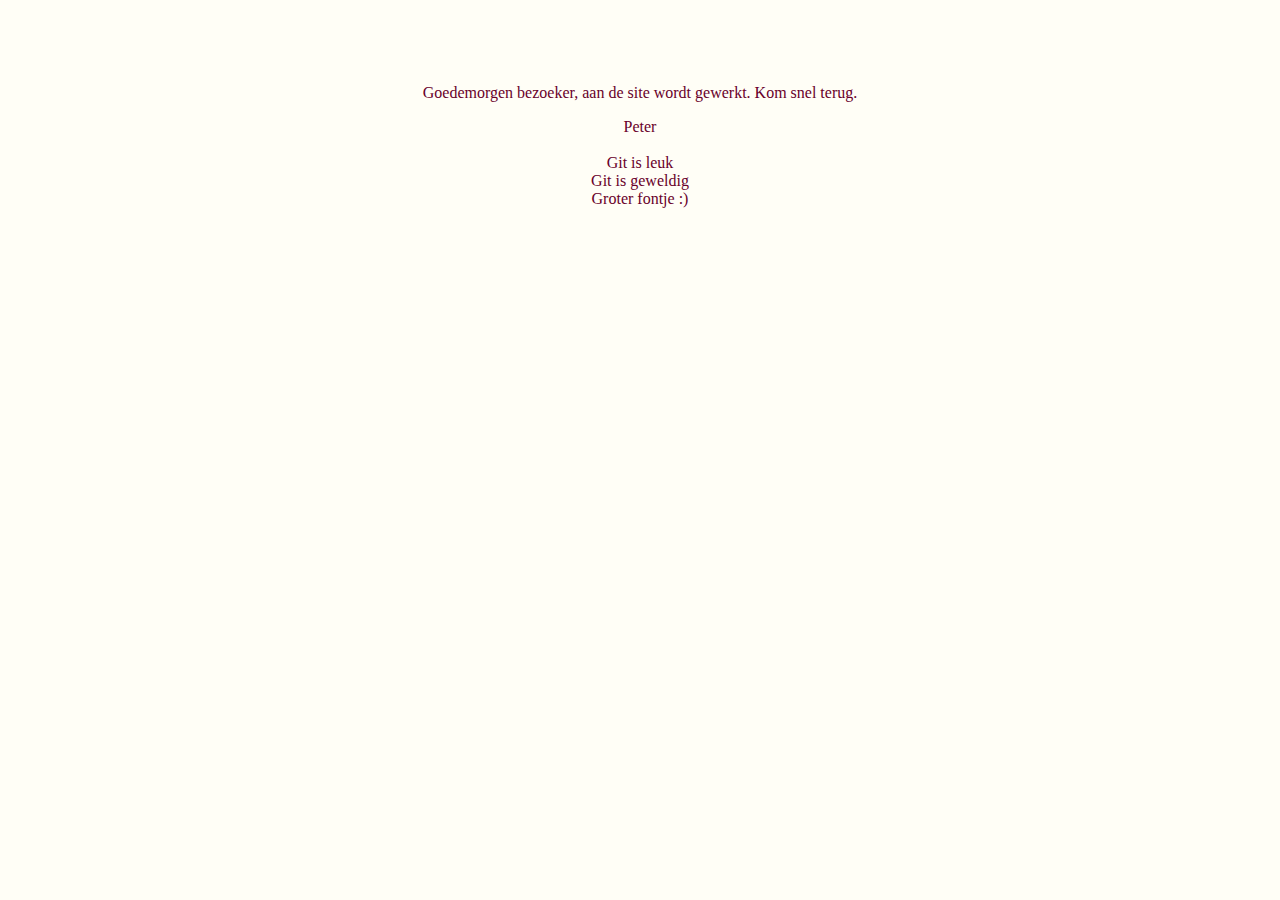
<file: test1.html>
<!doctype html>
<html>
<head>
<meta charset="utf-8">
<title>Wij bouwen websites - en nog veel meer</title>
<meta http-equiv="Content-Type" content="text/html; charset=uft-8">
<link rel='stylesheet' href='style.css'>
</head>

<body id=home>
<p>&nbsp;</p>

<p>&nbsp;</p>

<script language="JavaScript">
var today=new Date();
var now_x=today.getHours();
var period_d ="middag";
if (now_x >= 18) {period_d = "navond";} 
else if (now_x <= 3) {period_d = "morgen (nachtbraker)";}
else if (now_x < 12) {period_d = "morgen";}
document.write ('Goede' + period_d + ' bezoeker, aan de site wordt gewerkt. Kom snel terug.')
</script>
<p>Peter<br>
<br>Git is leuk
<br>Git is geweldig
<br>Groter fontje :)
</p>


<p>

</body>
</html>
</file>
<file: style.css>
/* stijlen voor in de mainpaginaas */
body { font-size: 12pt; font-family: Verdana; color:#69002A;text-align:center;}
body#home {text-align:center;font-size: 12pt; font-family: Verdana; color:#69002A;background-color: #FFFEF6;} /* url(images/bg_strip5.gif) no-repeat */
h3 {color:#69002A}
h2 {color:#69002A}
font { font-size: 12pt; font-family: Verdana }
font.big { font-size: 12pt; font-family: Verdana; color: #69002A }
.groot {font-size: 12pt; font-family: Verdana; font-weight:bold; color: #69002A }
table { font-size: 12pt; font-family: Verdana; text-align:left; margin:0 auto;}
td { font-size: 12pt; font-family: Verdana; color:#69002A; font-weight:normal;}
td.large { font-size: 12pt; font-family: Verdana; color:#69002A ; font-weight:bold;}
/* verschil tussen de eerste en de rest van een serie */
td.normaal { font-size: 12pt; font-family: Verdana; color:#69002A;background-color:#ffffff;font-weight:bold;}
td.gekleurd { font-size: 12pt; font-family: Verdana; color: #69002A;}
tr.odd {vertical-align:top;}
tr.odd:hover, tr.odd:hover td.normaal{background-color:#eeeeff;}

td.rood { font-size: 15pt; font-family: Verdana; color:red;background-color:#ffffff;}
a.small { font-size: 15pt; font-family: Verdana; color: #FFFFFF; text-decoration: none }
a.Norsmall { font-size: 15pt; font-family: Verdana; color: #013684; text-decoration: none }

.small { font-size: 15pt; font-family: Verdana; text-decoration: none }
a.text {text-decoration:none;color:#FF6600;font-family: Verdana;font-weight: bold;}
a {text-decoration:none;color:#712B0E;font-family: Verdana;}
a:hover {text-decoration:none;color:#FF6600;font-family: Verdana;}
a.file {text-decoration:none;color:#333333;font-family: Verdana;}
a.file:hover {text-decoration:none;color:#FF6600;font-family: Verdana;} 

input { font-size: 12pt ; font-family: Verdana; background-color: #ffffc0; border:1px solid #000000;  border-width:1px; width:500px;}
input.home { font-size: 12pt ; font-family: Verdana; background-color: #ffffc0; border:1px solid #000000;  border-width:1px; width:100px;}
input.home2 { font-size: 12pt ; font-family: Verdana; background-color: #ffffc0; border:1px solid #000000;  border-width:1px; width:60px;}
input.homesmall { font-size: 12pt ; font-family: Verdana; background-color: #ffffc0; border:1px solid #000000;  border-width:1px; width:20px;}
input.homebig { font-size: 12pt ; font-family: Verdana; background-color: #ffffc0; border:1px solid #000000;  border-width:1px; width:200px;}
input.but { font-size: 12pt ; font-family: Verdana; background-color: #ff5555; border:1px solid #000000;  border-width:1px;width:100px;}
input.but2 { font-size: 10pt ; font-family: Verdana; background-color: #ffffee; border:1px solid #000000; border-width:1px;width:100px;}
textarea { font-size: 12pt; font-family: Verdana; background-color: #ffffc0; border:1px solid #000000;  border-width:1px;width:500px;}
select { font-size: 12pt; font-family: Verdana; background-color: #ffffee; border:1px solid #000000;  border-width:1px;}
#container {margin:0px auto; border:solid 1px #69002A;padding:0;width:700px;}

/* menu 1 */
#vat {margin:0px auto; border:solid 1px #69002A;padding:0;width:700px; text-align:center;}
#menu_home {border-left:1px solid #000000; border-right:1px solid #69002A; text-align:center; width:50px;height:50px;font-size:12px; float:left; margin-left:140px; font-weight:bold;}
#menu_home:hover {color:white; background-color:#69002A;}
#menu_album {border-left:1px solid #000000;border-right:1px solid #69002A;text-align:center; width:50px;height:50px; font-size:12px; float:left; margin-left:10px; font-weight:bold;}
#menu_album:hover {color:white; background-color:#69002A;}


/* menu 2 */
div#menu {font-family:Verdana; padding:0px; margin-left:40px; width:auto; height:33px;}
div#menu ul {list-style-type:none;margin:0;}
div#menu li {float:left;margin:0;}
div#menu a {display:block; padding:10px; font-weight:bold; border-right: 1px solid #69002A;}
div#menu a:hover {background:#69002A; color:#ffffff; font-weight:bold; display:block}
</file>
